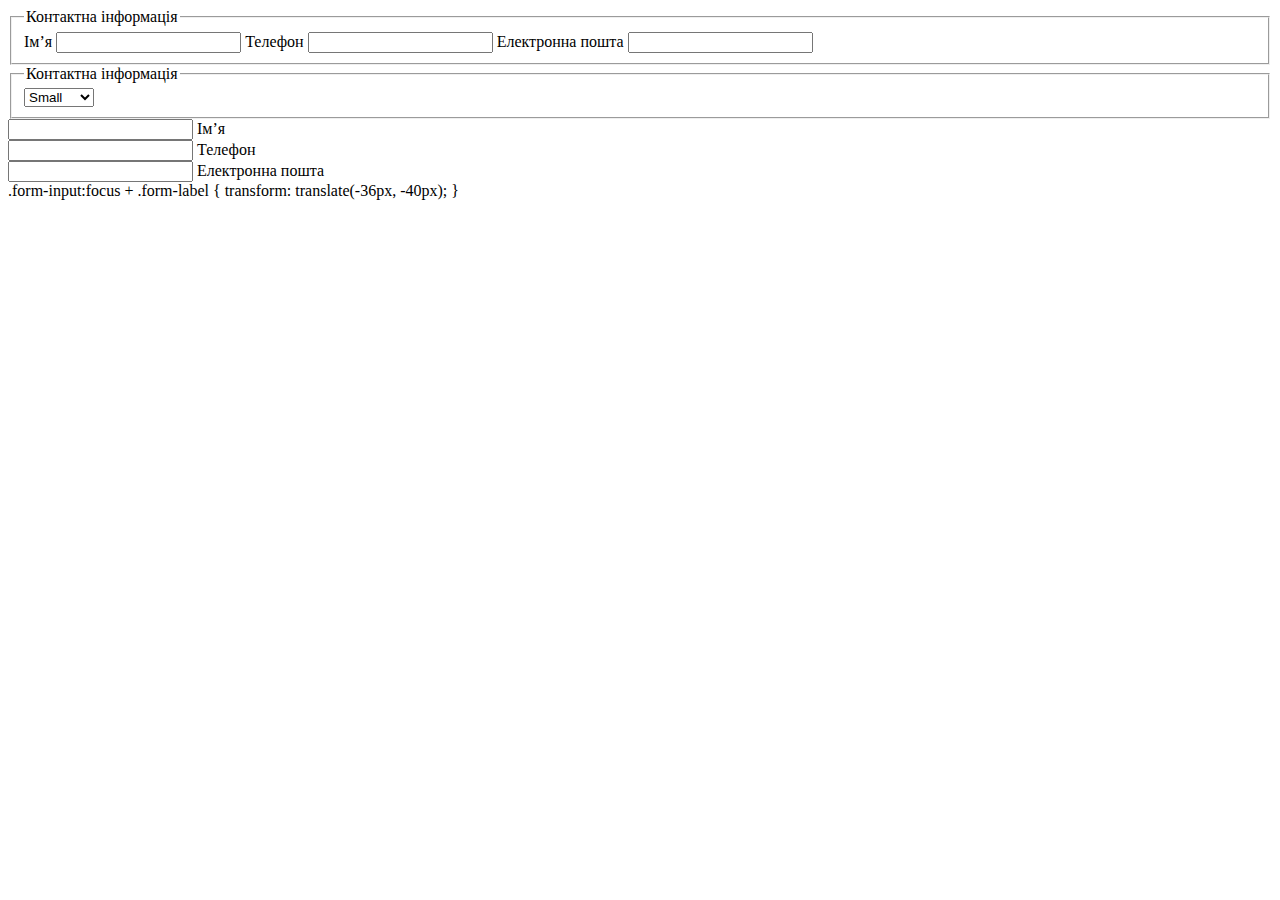
<file: form.html>
<!DOCTYPE html>
<html lang="en">

<head>
    <meta charset="UTF-8">
    <meta name="viewport" content="width=device-width, initial-scale=1.0">
    <title>Form</title>
</head>

<body>
    <!-- выпадающее окно и можно выбрать что то одно -->
    <!-- <select name="" id="">
                        <option value="small">Small</option>
                        <option value="medium">Medium</option>
                        <option value="large">Large</option>
                    </select> -->

    <!-- <label for="user-comment">Введіть ваш коментар</label>
                     // что бы сделать окно для ввода больших текстов 
                    <textarea name="user-comment" id="user-comment">
                    </textarea>  -->

    <!-- <input type="radio" id="small" name="size">  таким образом я могу сделать пункт для выбора одного елемента из группы 
                    <label for="small">Small</label>
    
                    <input type="radio" id="medium" name="size">
                    <label for="medium">Medium</label>
    
                    <input type="radio" id="large" name="size">
                    <label for="large">Large</label>
    
                    <input type="checkbox" id="small" name="size-s">  таким образом я могу сделать пункт для выбора нескольких елемента, но нужно делать разные атрибуты имени 
                    <label for="small">Small</label>
                    
                    <input type="checkbox" id="medium" name="size-m">
                    <label for="medium">Medium</label>
    
                    <input type="checkbox" id="large" name="size-l">
                    <label for="large">Large</label> -->
    <fieldset>
        <legend>Контактна інформація</legend>
        <label for="user-name">Ім’я</label>
        <input type="text" id="user-name" name="user-name">
        <label for="user-tel">Телефон</label>
        <input type="text" id="user-tel" name="user-tel">
        <label for="user-email">Електронна пошта</label>
        <input type="email" id="user-email" name="user-email">
    </fieldset>
    <fieldset>
        <legend>Контактна інформація</legend>
        <select name="" id="">
            <option value="small">Small</option>
            <option value="medium">Medium</option>
            <option value="large">Large</option>
        </select>
    </fieldset>
    <!-- можна стилями убрать все рамки и создать так как мы хотим -->

    <div class="form-field">
        <input class="form-input" type="text" id="user-name" name="user-name" />
        <label class="form-label" for="user-name">Ім’я</label>
    </div>

    <div class="form-field">
        <input class="form-input" type="tel" id="user-tel" name="user-tel" />
        <label class="form-label" for="user-tel">Телефон</label>
    </div>

    <div class="form-field">
        <input class="form-input" type="email" id="user-email" name="user-email" />
        <label class="form-label" for="user-email">Електронна пошта</label>
    </div>
    <!-- style -->
    .form-input:focus + .form-label {
    transform: translate(-36px, -40px);
    }
</body>

</html>
</file>
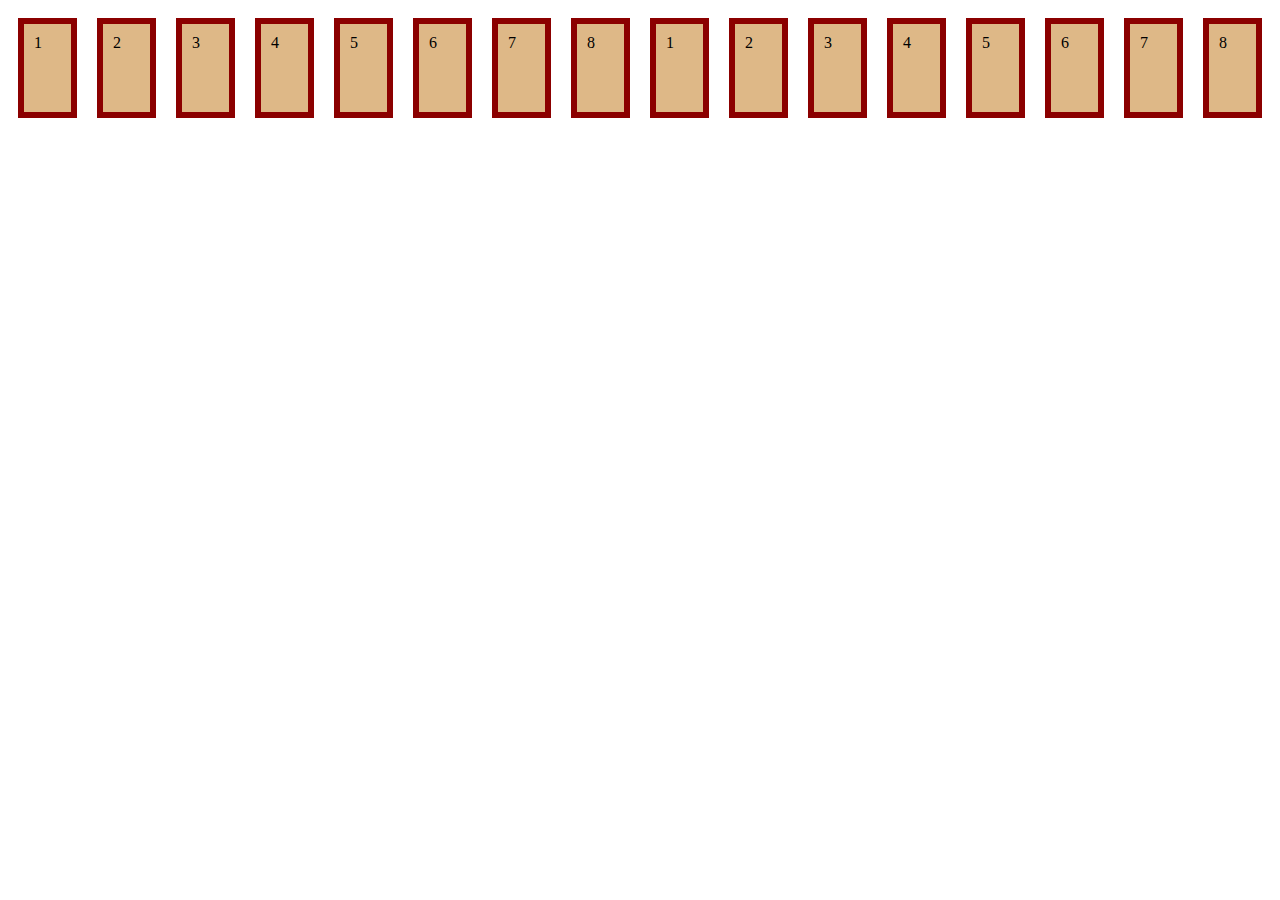
<file: test-box.html>
<!DOCTYPE html>
<html lang="en">

<head>
    <meta charset="UTF-8">
    <meta name="viewport" content="width=device-width, initial-scale=1.0">
    <title>Test</title>
    <link rel="stylesheet" href="./css/test.css">
</head>

<body>
    <div class="flex-container">
        <div class="item">1</div>
        <div class="item">2</div>
        <div class="item">3</div>
        <div class="item">4</div>
        <div class="item">5</div>
        <div class="item">6</div>
        <div class="item">7</div>
        <div class="item">8</div>
        <div class="item">1</div>
        <div class="item">2</div>
        <div class="item">3</div>
        <div class="item">4</div>
        <div class="item">5</div>
        <div class="item">6</div>
        <div class="item">7</div>
        <div class="item">8</div>
    </div>
</body>

</html>
</file>
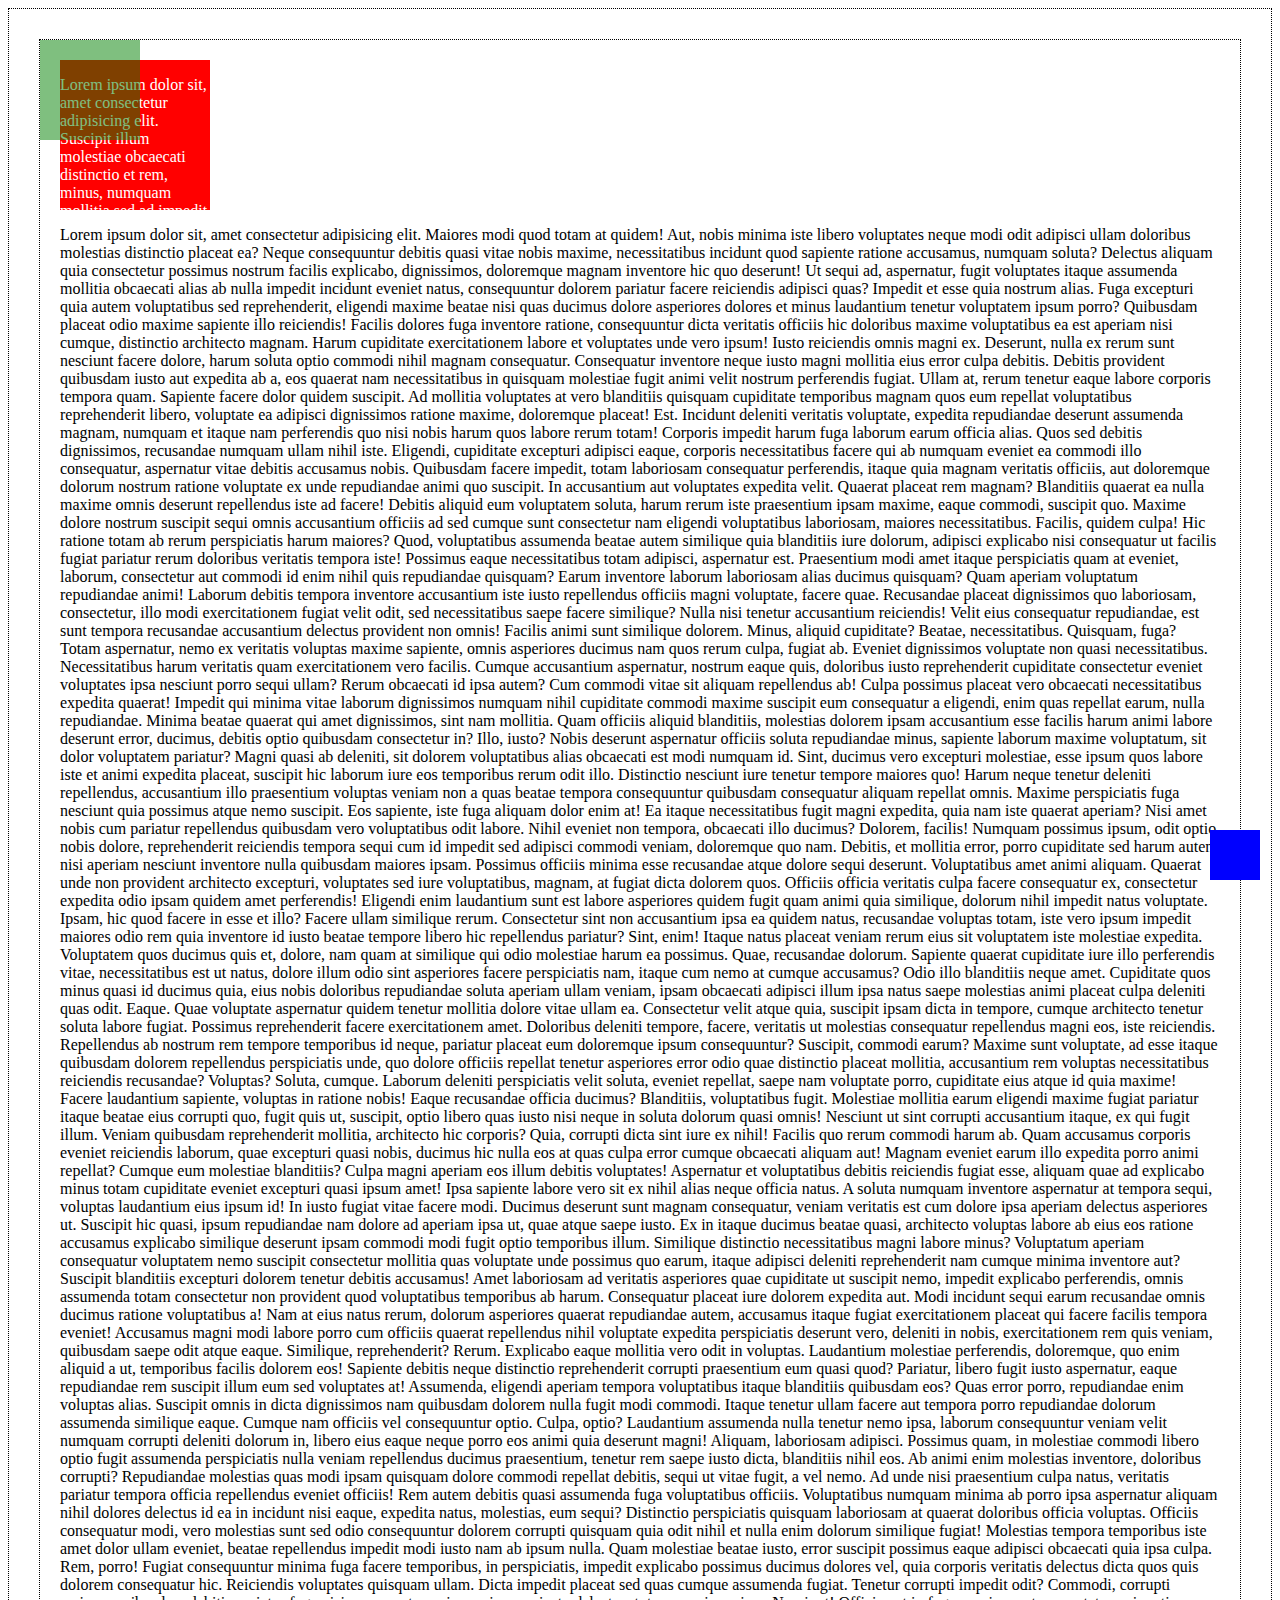
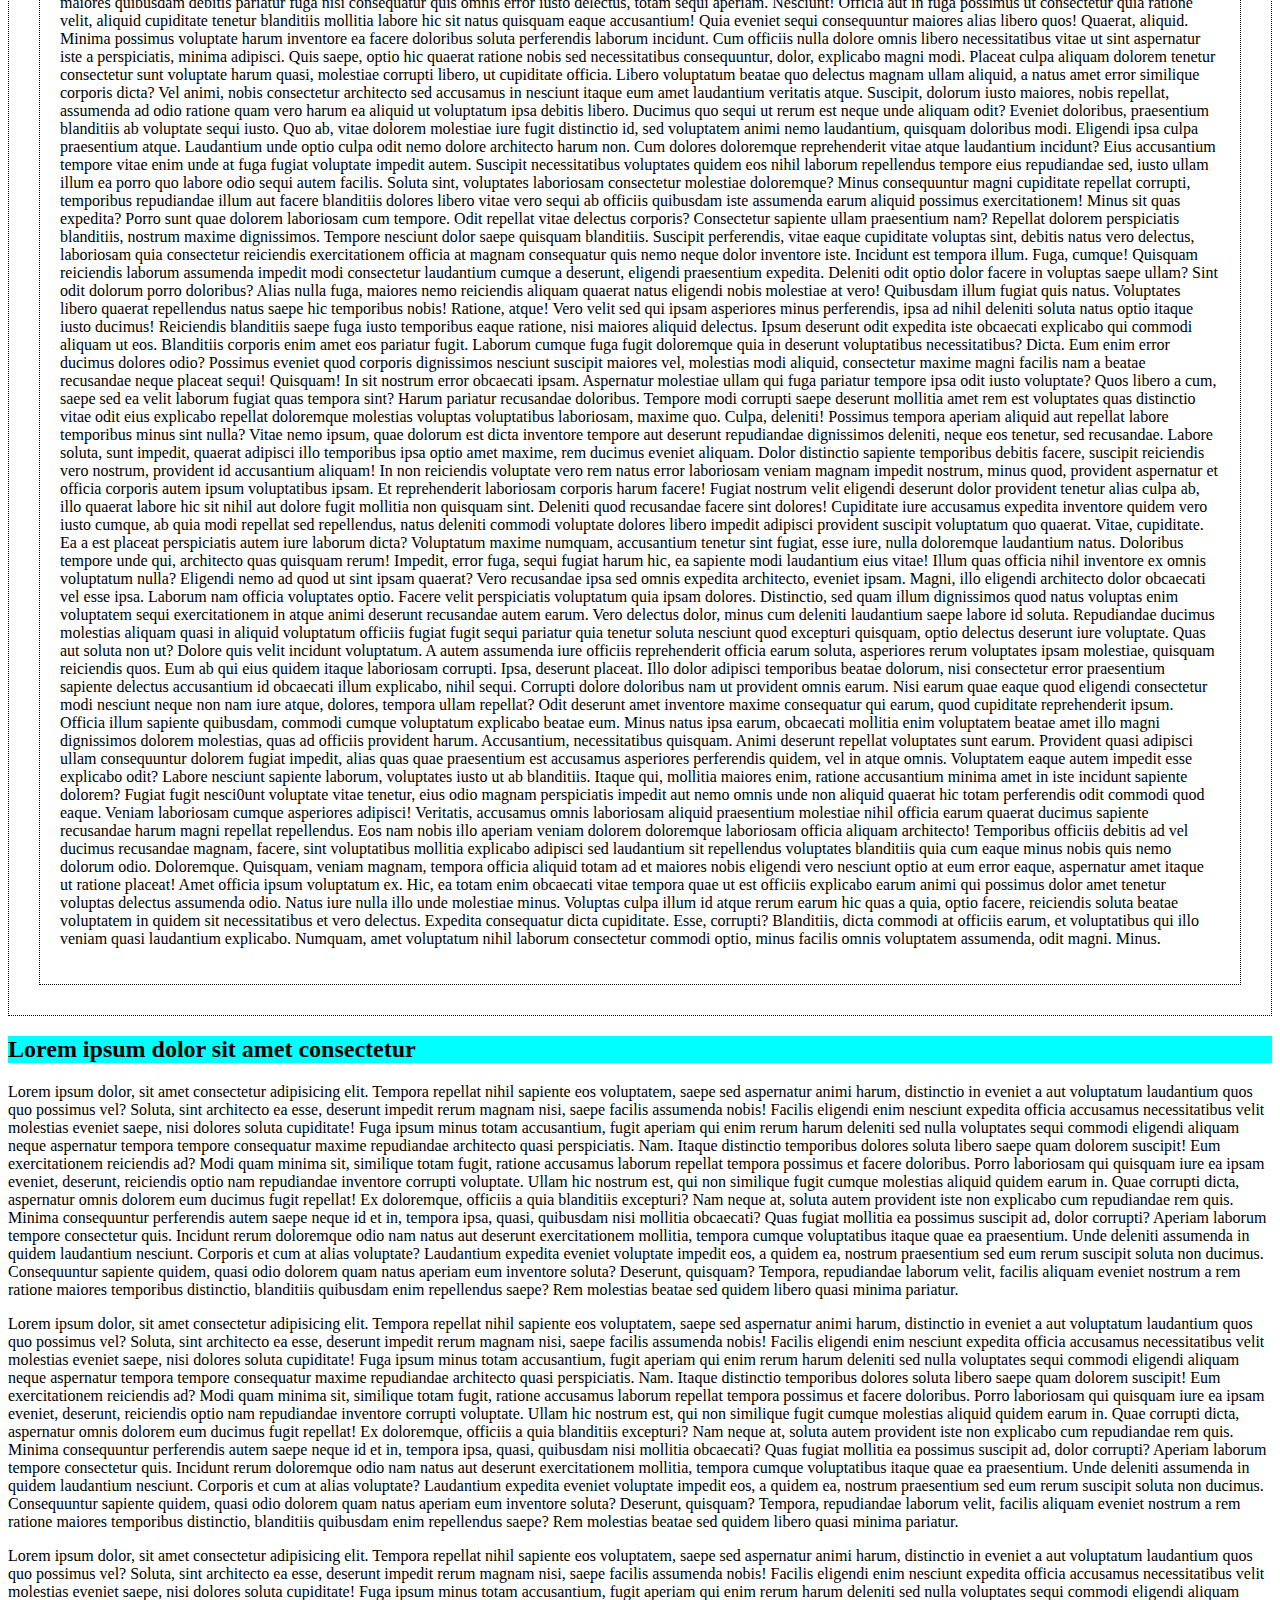
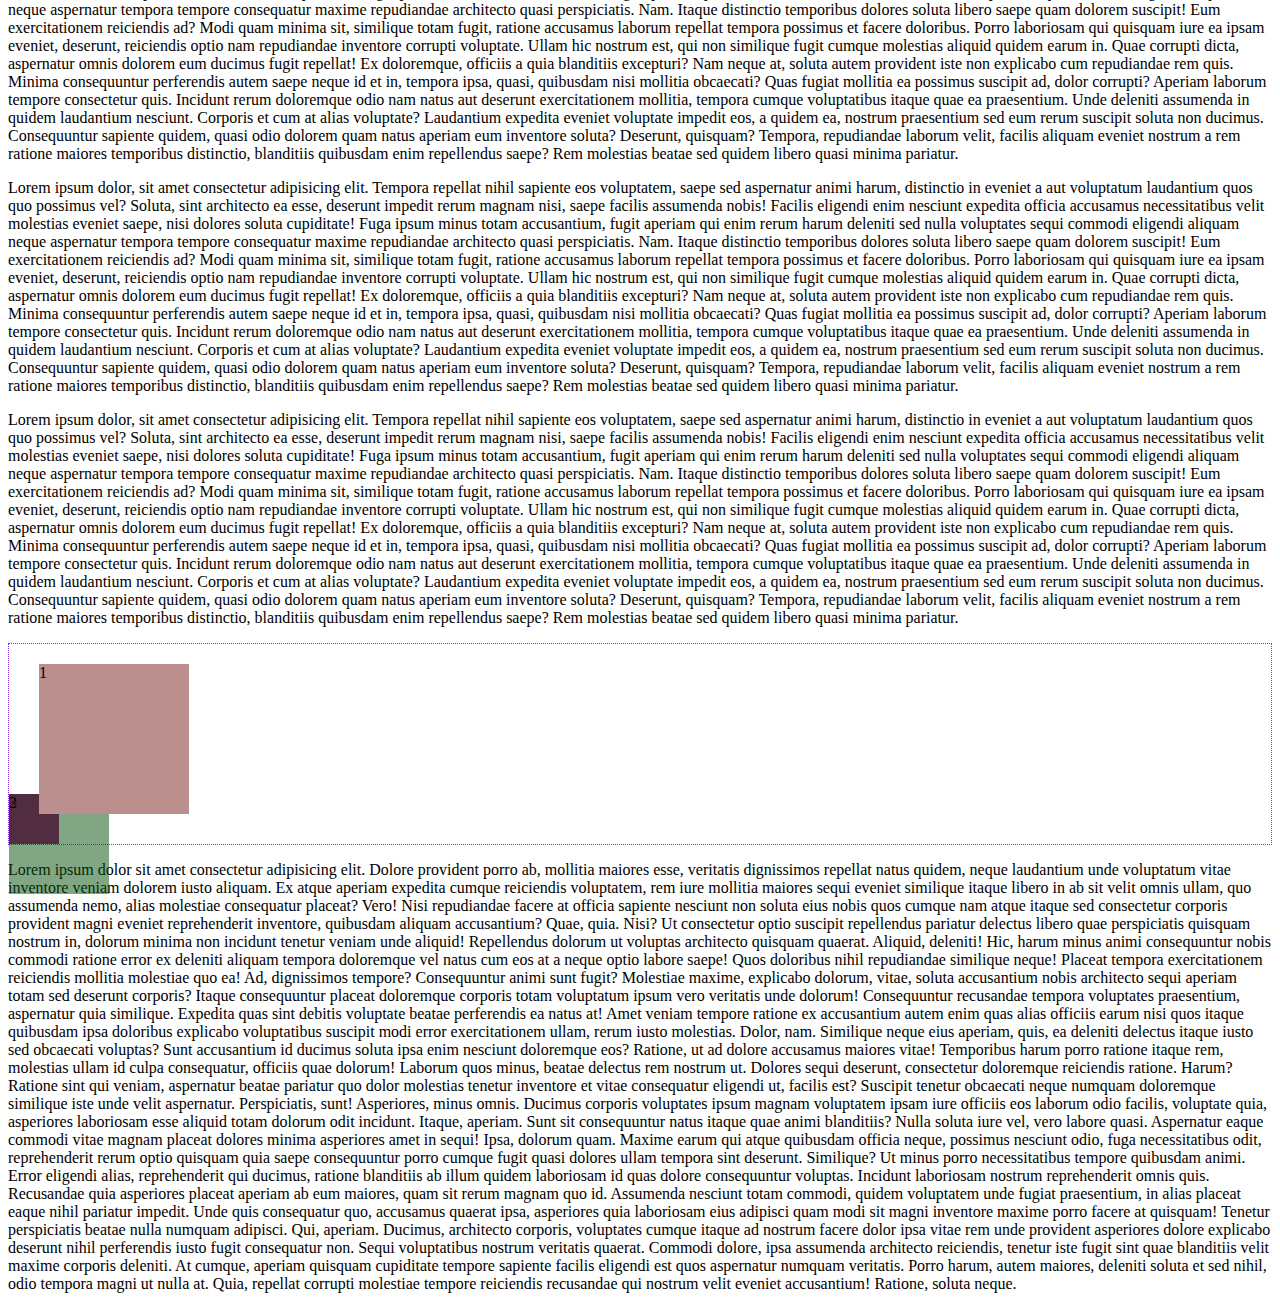
<file: test-position.html>
<!DOCTYPE html>
<html lang="en">

<head>
    <meta charset="UTF-8">
    <meta name="viewport" content="width=device-width, initial-scale=1.0">
    <title>Test-position</title>
    <link rel="stylesheet" href="./css/test-position.css">
</head>

<body>
    <div class="container">
        <div class="parent">
            <div class="item red">
                <p>Lorem ipsum dolor sit, amet consectetur adipisicing elit. Suscipit illum molestiae obcaecati
                    distinctio et rem, minus, numquam mollitia sed ad impedit odit, officiis non ut quibusdam tempore
                    saepe facilis exercitationem?
                    Eos tenetur quasi in reiciendis, itaque quas architecto pariatur iste? Libero sunt ipsum ipsa
                </p>
            </div>
            <div class="item green"></div>
            <div class="item blue"></div>
            <p>Lorem ipsum dolor sit, amet consectetur adipisicing elit. Maiores modi quod totam at quidem! Aut, nobis
                minima iste libero voluptates neque modi odit adipisci ullam doloribus molestias distinctio placeat ea?
                Neque consequuntur debitis quasi vitae nobis maxime, necessitatibus incidunt quod sapiente ratione
                accusamus, numquam soluta? Delectus aliquam quia consectetur possimus nostrum facilis explicabo,
                dignissimos, doloremque magnam inventore hic quo deserunt!
                Ut sequi ad, aspernatur, fugit voluptates itaque assumenda mollitia obcaecati alias ab nulla impedit
                incidunt eveniet natus, consequuntur dolorem pariatur facere reiciendis adipisci quas? Impedit et esse
                quia nostrum alias.
                Fuga excepturi quia autem voluptatibus sed reprehenderit, eligendi maxime beatae nisi quas ducimus
                dolore asperiores dolores et minus laudantium tenetur voluptatem ipsum porro? Quibusdam placeat odio
                maxime sapiente illo reiciendis!
                Facilis dolores fuga inventore ratione, consequuntur dicta veritatis officiis hic doloribus maxime
                voluptatibus ea est aperiam nisi cumque, distinctio architecto magnam. Harum cupiditate exercitationem
                labore et voluptates unde vero ipsum!
                Iusto reiciendis omnis magni ex. Deserunt, nulla ex rerum sunt nesciunt facere dolore, harum soluta
                optio commodi nihil magnam consequatur. Consequatur inventore neque iusto magni mollitia eius error
                culpa debitis.
                Debitis provident quibusdam iusto aut expedita ab a, eos quaerat nam necessitatibus in quisquam
                molestiae fugit animi velit nostrum perferendis fugiat. Ullam at, rerum tenetur eaque labore corporis
                tempora quam.
                Sapiente facere dolor quidem suscipit. Ad mollitia voluptates at vero blanditiis quisquam cupiditate
                temporibus magnam quos eum repellat voluptatibus reprehenderit libero, voluptate ea adipisci dignissimos
                ratione maxime, doloremque placeat! Est.
                Incidunt deleniti veritatis voluptate, expedita repudiandae deserunt assumenda magnam, numquam et itaque
                nam perferendis quo nisi nobis harum quos labore rerum totam! Corporis impedit harum fuga laborum earum
                officia alias.
                Quos sed debitis dignissimos, recusandae numquam ullam nihil iste. Eligendi, cupiditate excepturi
                adipisci eaque, corporis necessitatibus facere qui ab numquam eveniet ea commodi illo consequatur,
                aspernatur vitae debitis accusamus nobis.
                Quibusdam facere impedit, totam laboriosam consequatur perferendis, itaque quia magnam veritatis
                officiis, aut doloremque dolorum nostrum ratione voluptate ex unde repudiandae animi quo suscipit. In
                accusantium aut voluptates expedita velit.
                Quaerat placeat rem magnam? Blanditiis quaerat ea nulla maxime omnis deserunt repellendus iste ad
                facere! Debitis aliquid eum voluptatem soluta, harum rerum iste praesentium ipsam maxime, eaque commodi,
                suscipit quo.
                Maxime dolore nostrum suscipit sequi omnis accusantium officiis ad sed cumque sunt consectetur nam
                eligendi voluptatibus laboriosam, maiores necessitatibus. Facilis, quidem culpa! Hic ratione totam ab
                rerum perspiciatis harum maiores?
                Quod, voluptatibus assumenda beatae autem similique quia blanditiis iure dolorum, adipisci explicabo
                nisi consequatur ut facilis fugiat pariatur rerum doloribus veritatis tempora iste! Possimus eaque
                necessitatibus totam adipisci, aspernatur est.
                Praesentium modi amet itaque perspiciatis quam at eveniet, laborum, consectetur aut commodi id enim
                nihil quis repudiandae quisquam? Earum inventore laborum laboriosam alias ducimus quisquam? Quam aperiam
                voluptatum repudiandae animi!
                Laborum debitis tempora inventore accusantium iste iusto repellendus officiis magni voluptate, facere
                quae. Recusandae placeat dignissimos quo laboriosam, consectetur, illo modi exercitationem fugiat velit
                odit, sed necessitatibus saepe facere similique?
                Nulla nisi tenetur accusantium reiciendis! Velit eius consequatur repudiandae, est sunt tempora
                recusandae accusantium delectus provident non omnis! Facilis animi sunt similique dolorem. Minus,
                aliquid cupiditate? Beatae, necessitatibus. Quisquam, fuga?
                Totam aspernatur, nemo ex veritatis voluptas maxime sapiente, omnis asperiores ducimus nam quos rerum
                culpa, fugiat ab. Eveniet dignissimos voluptate non quasi necessitatibus. Necessitatibus harum veritatis
                quam exercitationem vero facilis.
                Cumque accusantium aspernatur, nostrum eaque quis, doloribus iusto reprehenderit cupiditate consectetur
                eveniet voluptates ipsa nesciunt porro sequi ullam? Rerum obcaecati id ipsa autem? Cum commodi vitae sit
                aliquam repellendus ab!
                Culpa possimus placeat vero obcaecati necessitatibus expedita quaerat! Impedit qui minima vitae laborum
                dignissimos numquam nihil cupiditate commodi maxime suscipit eum consequatur a eligendi, enim quas
                repellat earum, nulla repudiandae.
                Minima beatae quaerat qui amet dignissimos, sint nam mollitia. Quam officiis aliquid blanditiis,
                molestias dolorem ipsam accusantium esse facilis harum animi labore deserunt error, ducimus, debitis
                optio quibusdam consectetur in?
                Illo, iusto? Nobis deserunt aspernatur officiis soluta repudiandae minus, sapiente laborum maxime
                voluptatum, sit dolor voluptatem pariatur? Magni quasi ab deleniti, sit dolorem voluptatibus alias
                obcaecati est modi numquam id.
                Sint, ducimus vero excepturi molestiae, esse ipsum quos labore iste et animi expedita placeat, suscipit
                hic laborum iure eos temporibus rerum odit illo. Distinctio nesciunt iure tenetur tempore maiores quo!
                Harum neque tenetur deleniti repellendus, accusantium illo praesentium voluptas veniam non a quas beatae
                tempora consequuntur quibusdam consequatur aliquam repellat omnis. Maxime perspiciatis fuga nesciunt
                quia possimus atque nemo suscipit.
                Eos sapiente, iste fuga aliquam dolor enim at! Ea itaque necessitatibus fugit magni expedita, quia nam
                iste quaerat aperiam? Nisi amet nobis cum pariatur repellendus quibusdam vero voluptatibus odit labore.
                Nihil eveniet non tempora, obcaecati illo ducimus? Dolorem, facilis! Numquam possimus ipsum, odit optio
                nobis dolore, reprehenderit reiciendis tempora sequi cum id impedit sed adipisci commodi veniam,
                doloremque quo nam.
                Debitis, et mollitia error, porro cupiditate sed harum autem nisi aperiam nesciunt inventore nulla
                quibusdam maiores ipsam. Possimus officiis minima esse recusandae atque dolore sequi deserunt.
                Voluptatibus amet animi aliquam.
                Quaerat unde non provident architecto excepturi, voluptates sed iure voluptatibus, magnam, at fugiat
                dicta dolorem quos. Officiis officia veritatis culpa facere consequatur ex, consectetur expedita odio
                ipsam quidem amet perferendis!
                Eligendi enim laudantium sunt est labore asperiores quidem fugit quam animi quia similique, dolorum
                nihil impedit natus voluptate. Ipsam, hic quod facere in esse et illo? Facere ullam similique rerum.
                Consectetur sint non accusantium ipsa ea quidem natus, recusandae voluptas totam, iste vero ipsum
                impedit maiores odio rem quia inventore id iusto beatae tempore libero hic repellendus pariatur? Sint,
                enim!
                Itaque natus placeat veniam rerum eius sit voluptatem iste molestiae expedita. Voluptatem quos ducimus
                quis et, dolore, nam quam at similique qui odio molestiae harum ea possimus. Quae, recusandae dolorum.
                Sapiente quaerat cupiditate iure illo perferendis vitae, necessitatibus est ut natus, dolore illum odio
                sint asperiores facere perspiciatis nam, itaque cum nemo at cumque accusamus? Odio illo blanditiis neque
                amet.
                Cupiditate quos minus quasi id ducimus quia, eius nobis doloribus repudiandae soluta aperiam ullam
                veniam, ipsam obcaecati adipisci illum ipsa natus saepe molestias animi placeat culpa deleniti quas
                odit. Eaque.
                Quae voluptate aspernatur quidem tenetur mollitia dolore vitae ullam ea. Consectetur velit atque quia,
                suscipit ipsam dicta in tempore, cumque architecto tenetur soluta labore fugiat. Possimus reprehenderit
                facere exercitationem amet.
                Doloribus deleniti tempore, facere, veritatis ut molestias consequatur repellendus magni eos, iste
                reiciendis. Repellendus ab nostrum rem tempore temporibus id neque, pariatur placeat eum doloremque
                ipsum consequuntur? Suscipit, commodi earum?
                Maxime sunt voluptate, ad esse itaque quibusdam dolorem repellendus perspiciatis unde, quo dolore
                officiis repellat tenetur asperiores error odio quae distinctio placeat mollitia, accusantium rem
                voluptas necessitatibus reiciendis recusandae? Voluptas?
                Soluta, cumque. Laborum deleniti perspiciatis velit soluta, eveniet repellat, saepe nam voluptate porro,
                cupiditate eius atque id quia maxime! Facere laudantium sapiente, voluptas in ratione nobis! Eaque
                recusandae officia ducimus?
                Blanditiis, voluptatibus fugit. Molestiae mollitia earum eligendi maxime fugiat pariatur itaque beatae
                eius corrupti quo, fugit quis ut, suscipit, optio libero quas iusto nisi neque in soluta dolorum quasi
                omnis!
                Nesciunt ut sint corrupti accusantium itaque, ex qui fugit illum. Veniam quibusdam reprehenderit
                mollitia, architecto hic corporis? Quia, corrupti dicta sint iure ex nihil! Facilis quo rerum commodi
                harum ab.
                Quam accusamus corporis eveniet reiciendis laborum, quae excepturi quasi nobis, ducimus hic nulla eos at
                quas culpa error cumque obcaecati aliquam aut! Magnam eveniet earum illo expedita porro animi repellat?
                Cumque eum molestiae blanditiis? Culpa magni aperiam eos illum debitis voluptates! Aspernatur et
                voluptatibus debitis reiciendis fugiat esse, aliquam quae ad explicabo minus totam cupiditate eveniet
                excepturi quasi ipsum amet!
                Ipsa sapiente labore vero sit ex nihil alias neque officia natus. A soluta numquam inventore aspernatur
                at tempora sequi, voluptas laudantium eius ipsum id! In iusto fugiat vitae facere modi.
                Ducimus deserunt sunt magnam consequatur, veniam veritatis est cum dolore ipsa aperiam delectus
                asperiores ut. Suscipit hic quasi, ipsum repudiandae nam dolore ad aperiam ipsa ut, quae atque saepe
                iusto.
                Ex in itaque ducimus beatae quasi, architecto voluptas labore ab eius eos ratione accusamus explicabo
                similique deserunt ipsam commodi modi fugit optio temporibus illum. Similique distinctio necessitatibus
                magni labore minus?
                Voluptatum aperiam consequatur voluptatem nemo suscipit consectetur mollitia quas voluptate unde
                possimus quo earum, itaque adipisci deleniti reprehenderit nam cumque minima inventore aut? Suscipit
                blanditiis excepturi dolorem tenetur debitis accusamus!
                Amet laboriosam ad veritatis asperiores quae cupiditate ut suscipit nemo, impedit explicabo perferendis,
                omnis assumenda totam consectetur non provident quod voluptatibus temporibus ab harum. Consequatur
                placeat iure dolorem expedita aut.
                Modi incidunt sequi earum recusandae omnis ducimus ratione voluptatibus a! Nam at eius natus rerum,
                dolorum asperiores quaerat repudiandae autem, accusamus itaque fugiat exercitationem placeat qui facere
                facilis tempora eveniet!
                Accusamus magni modi labore porro cum officiis quaerat repellendus nihil voluptate expedita perspiciatis
                deserunt vero, deleniti in nobis, exercitationem rem quis veniam, quibusdam saepe odit atque eaque.
                Similique, reprehenderit? Rerum.
                Explicabo eaque mollitia vero odit in voluptas. Laudantium molestiae perferendis, doloremque, quo enim
                aliquid a ut, temporibus facilis dolorem eos! Sapiente debitis neque distinctio reprehenderit corrupti
                praesentium eum quasi quod?
                Pariatur, libero fugit iusto aspernatur, eaque repudiandae rem suscipit illum eum sed voluptates at!
                Assumenda, eligendi aperiam tempora voluptatibus itaque blanditiis quibusdam eos? Quas error porro,
                repudiandae enim voluptas alias.
                Suscipit omnis in dicta dignissimos nam quibusdam dolorem nulla fugit modi commodi. Itaque tenetur ullam
                facere aut tempora porro repudiandae dolorum assumenda similique eaque. Cumque nam officiis vel
                consequuntur optio.
                Culpa, optio? Laudantium assumenda nulla tenetur nemo ipsa, laborum consequuntur veniam velit numquam
                corrupti deleniti dolorum in, libero eius eaque neque porro eos animi quia deserunt magni! Aliquam,
                laboriosam adipisci.
                Possimus quam, in molestiae commodi libero optio fugit assumenda perspiciatis nulla veniam repellendus
                ducimus praesentium, tenetur rem saepe iusto dicta, blanditiis nihil eos. Ab animi enim molestias
                inventore, doloribus corrupti?
                Repudiandae molestias quas modi ipsam quisquam dolore commodi repellat debitis, sequi ut vitae fugit, a
                vel nemo. Ad unde nisi praesentium culpa natus, veritatis pariatur tempora officia repellendus eveniet
                officiis!
                Rem autem debitis quasi assumenda fuga voluptatibus officiis. Voluptatibus numquam minima ab porro ipsa
                aspernatur aliquam nihil dolores delectus id ea in incidunt nisi eaque, expedita natus, molestias, eum
                sequi?
                Distinctio perspiciatis quisquam laboriosam at quaerat doloribus officia voluptas. Officiis consequatur
                modi, vero molestias sunt sed odio consequuntur dolorem corrupti quisquam quia odit nihil et nulla enim
                dolorum similique fugiat!
                Molestias tempora temporibus iste amet dolor ullam eveniet, beatae repellendus impedit modi iusto nam ab
                ipsum nulla. Quam molestiae beatae iusto, error suscipit possimus eaque adipisci obcaecati quia ipsa
                culpa.
                Rem, porro! Fugiat consequuntur minima fuga facere temporibus, in perspiciatis, impedit explicabo
                possimus ducimus dolores vel, quia corporis veritatis delectus dicta quos quis dolorem consequatur hic.
                Reiciendis voluptates quisquam ullam.
                Dicta impedit placeat sed quas cumque assumenda fugiat. Tenetur corrupti impedit odit? Commodi, corrupti
                maiores quibusdam debitis pariatur fuga nisi consequatur quis omnis error iusto delectus, totam sequi
                aperiam. Nesciunt!
                Officia aut in fuga possimus ut consectetur quia ratione velit, aliquid cupiditate tenetur blanditiis
                mollitia labore hic sit natus quisquam eaque accusantium! Quia eveniet sequi consequuntur maiores alias
                libero quos!
                Quaerat, aliquid. Minima possimus voluptate harum inventore ea facere doloribus soluta perferendis
                laborum incidunt. Cum officiis nulla dolore omnis libero necessitatibus vitae ut sint aspernatur iste a
                perspiciatis, minima adipisci.
                Quis saepe, optio hic quaerat ratione nobis sed necessitatibus consequuntur, dolor, explicabo magni
                modi. Placeat culpa aliquam dolorem tenetur consectetur sunt voluptate harum quasi, molestiae corrupti
                libero, ut cupiditate officia.
                Libero voluptatum beatae quo delectus magnam ullam aliquid, a natus amet error similique corporis dicta?
                Vel animi, nobis consectetur architecto sed accusamus in nesciunt itaque eum amet laudantium veritatis
                atque.
                Suscipit, dolorum iusto maiores, nobis repellat, assumenda ad odio ratione quam vero harum ea aliquid ut
                voluptatum ipsa debitis libero. Ducimus quo sequi ut rerum est neque unde aliquam odit?
                Eveniet doloribus, praesentium blanditiis ab voluptate sequi iusto. Quo ab, vitae dolorem molestiae iure
                fugit distinctio id, sed voluptatem animi nemo laudantium, quisquam doloribus modi. Eligendi ipsa culpa
                praesentium atque.
                Laudantium unde optio culpa odit nemo dolore architecto harum non. Cum dolores doloremque reprehenderit
                vitae atque laudantium incidunt? Eius accusantium tempore vitae enim unde at fuga fugiat voluptate
                impedit autem.
                Suscipit necessitatibus voluptates quidem eos nihil laborum repellendus tempore eius repudiandae sed,
                iusto ullam illum ea porro quo labore odio sequi autem facilis. Soluta sint, voluptates laboriosam
                consectetur molestiae doloremque?
                Minus consequuntur magni cupiditate repellat corrupti, temporibus repudiandae illum aut facere
                blanditiis dolores libero vitae vero sequi ab officiis quibusdam iste assumenda earum aliquid possimus
                exercitationem! Minus sit quas expedita?
                Porro sunt quae dolorem laboriosam cum tempore. Odit repellat vitae delectus corporis? Consectetur
                sapiente ullam praesentium nam? Repellat dolorem perspiciatis blanditiis, nostrum maxime dignissimos.
                Tempore nesciunt dolor saepe quisquam blanditiis.
                Suscipit perferendis, vitae eaque cupiditate voluptas sint, debitis natus vero delectus, laboriosam quia
                consectetur reiciendis exercitationem officia at magnam consequatur quis nemo neque dolor inventore
                iste. Incidunt est tempora illum.
                Fuga, cumque! Quisquam reiciendis laborum assumenda impedit modi consectetur laudantium cumque a
                deserunt, eligendi praesentium expedita. Deleniti odit optio dolor facere in voluptas saepe ullam? Sint
                odit dolorum porro doloribus?
                Alias nulla fuga, maiores nemo reiciendis aliquam quaerat natus eligendi nobis molestiae at vero!
                Quibusdam illum fugiat quis natus. Voluptates libero quaerat repellendus natus saepe hic temporibus
                nobis! Ratione, atque!
                Vero velit sed qui ipsam asperiores minus perferendis, ipsa ad nihil deleniti soluta natus optio itaque
                iusto ducimus! Reiciendis blanditiis saepe fuga iusto temporibus eaque ratione, nisi maiores aliquid
                delectus.
                Ipsum deserunt odit expedita iste obcaecati explicabo qui commodi aliquam ut eos. Blanditiis corporis
                enim amet eos pariatur fugit. Laborum cumque fuga fugit doloremque quia in deserunt voluptatibus
                necessitatibus? Dicta.
                Eum enim error ducimus dolores odio? Possimus eveniet quod corporis dignissimos nesciunt suscipit
                maiores vel, molestias modi aliquid, consectetur maxime magni facilis nam a beatae recusandae neque
                placeat sequi! Quisquam!
                In sit nostrum error obcaecati ipsam. Aspernatur molestiae ullam qui fuga pariatur tempore ipsa odit
                iusto voluptate? Quos libero a cum, saepe sed ea velit laborum fugiat quas tempora sint?
                Harum pariatur recusandae doloribus. Tempore modi corrupti saepe deserunt mollitia amet rem est
                voluptates quas distinctio vitae odit eius explicabo repellat doloremque molestias voluptas voluptatibus
                laboriosam, maxime quo. Culpa, deleniti!
                Possimus tempora aperiam aliquid aut repellat labore temporibus minus sint nulla? Vitae nemo ipsum, quae
                dolorum est dicta inventore tempore aut deserunt repudiandae dignissimos deleniti, neque eos tenetur,
                sed recusandae.
                Labore soluta, sunt impedit, quaerat adipisci illo temporibus ipsa optio amet maxime, rem ducimus
                eveniet aliquam. Dolor distinctio sapiente temporibus debitis facere, suscipit reiciendis vero nostrum,
                provident id accusantium aliquam!
                In non reiciendis voluptate vero rem natus error laboriosam veniam magnam impedit nostrum, minus quod,
                provident aspernatur et officia corporis autem ipsum voluptatibus ipsam. Et reprehenderit laboriosam
                corporis harum facere!
                Fugiat nostrum velit eligendi deserunt dolor provident tenetur alias culpa ab, illo quaerat labore hic
                sit nihil aut dolore fugit mollitia non quisquam sint. Deleniti quod recusandae facere sint dolores!
                Cupiditate iure accusamus expedita inventore quidem vero iusto cumque, ab quia modi repellat sed
                repellendus, natus deleniti commodi voluptate dolores libero impedit adipisci provident suscipit
                voluptatum quo quaerat. Vitae, cupiditate.
                Ea a est placeat perspiciatis autem iure laborum dicta? Voluptatum maxime numquam, accusantium tenetur
                sint fugiat, esse iure, nulla doloremque laudantium natus. Doloribus tempore unde qui, architecto quas
                quisquam rerum!
                Impedit, error fuga, sequi fugiat harum hic, ea sapiente modi laudantium eius vitae! Illum quas officia
                nihil inventore ex omnis voluptatum nulla? Eligendi nemo ad quod ut sint ipsam quaerat?
                Vero recusandae ipsa sed omnis expedita architecto, eveniet ipsam. Magni, illo eligendi architecto dolor
                obcaecati vel esse ipsa. Laborum nam officia voluptates optio. Facere velit perspiciatis voluptatum quia
                ipsam dolores.
                Distinctio, sed quam illum dignissimos quod natus voluptas enim voluptatem sequi exercitationem in atque
                animi deserunt recusandae autem earum. Vero delectus dolor, minus cum deleniti laudantium saepe labore
                id soluta.
                Repudiandae ducimus molestias aliquam quasi in aliquid voluptatum officiis fugiat fugit sequi pariatur
                quia tenetur soluta nesciunt quod excepturi quisquam, optio delectus deserunt iure voluptate. Quas aut
                soluta non ut?
                Dolore quis velit incidunt voluptatum. A autem assumenda iure officiis reprehenderit officia earum
                soluta, asperiores rerum voluptates ipsam molestiae, quisquam reiciendis quos. Eum ab qui eius quidem
                itaque laboriosam corrupti.
                Ipsa, deserunt placeat. Illo dolor adipisci temporibus beatae dolorum, nisi consectetur error
                praesentium sapiente delectus accusantium id obcaecati illum explicabo, nihil sequi. Corrupti dolore
                doloribus nam ut provident omnis earum.
                Nisi earum quae eaque quod eligendi consectetur modi nesciunt neque non nam iure atque, dolores, tempora
                ullam repellat? Odit deserunt amet inventore maxime consequatur qui earum, quod cupiditate reprehenderit
                ipsum.
                Officia illum sapiente quibusdam, commodi cumque voluptatum explicabo beatae eum. Minus natus ipsa
                earum, obcaecati mollitia enim voluptatem beatae amet illo magni dignissimos dolorem molestias, quas ad
                officiis provident harum.
                Accusantium, necessitatibus quisquam. Animi deserunt repellat voluptates sunt earum. Provident quasi
                adipisci ullam consequuntur dolorem fugiat impedit, alias quas quae praesentium est accusamus asperiores
                perferendis quidem, vel in atque omnis.
                Voluptatem eaque autem impedit esse explicabo odit? Labore nesciunt sapiente laborum, voluptates iusto
                ut ab blanditiis. Itaque qui, mollitia maiores enim, ratione accusantium minima amet in iste incidunt
                sapiente dolorem?
                Fugiat fugit nesci0unt voluptate vitae tenetur, eius odio magnam perspiciatis impedit aut nemo omnis
                unde non aliquid quaerat hic totam perferendis odit commodi quod eaque. Veniam laboriosam cumque
                asperiores adipisci!
                Veritatis, accusamus omnis laboriosam aliquid praesentium molestiae nihil officia earum quaerat ducimus
                sapiente recusandae harum magni repellat repellendus. Eos nam nobis illo aperiam veniam dolorem
                doloremque laboriosam officia aliquam architecto!
                Temporibus officiis debitis ad vel ducimus recusandae magnam, facere, sint voluptatibus mollitia
                explicabo adipisci sed laudantium sit repellendus voluptates blanditiis quia cum eaque minus nobis quis
                nemo dolorum odio. Doloremque.
                Quisquam, veniam magnam, tempora officia aliquid totam ad et maiores nobis eligendi vero nesciunt optio
                at eum error eaque, aspernatur amet itaque ut ratione placeat! Amet officia ipsum voluptatum ex.
                Hic, ea totam enim obcaecati vitae tempora quae ut est officiis explicabo earum animi qui possimus dolor
                amet tenetur voluptas delectus assumenda odio. Natus iure nulla illo unde molestiae minus.
                Voluptas culpa illum id atque rerum earum hic quas a quia, optio facere, reiciendis soluta beatae
                voluptatem in quidem sit necessitatibus et vero delectus. Expedita consequatur dicta cupiditate. Esse,
                corrupti?
                Blanditiis, dicta commodi at officiis earum, et voluptatibus qui illo veniam quasi laudantium explicabo.
                Numquam, amet voluptatum nihil laborum consectetur commodi optio, minus facilis omnis voluptatem
                assumenda, odit magni. Minus.</p>
        </div>
    </div>
    <section class="section">
        <h2 class="section-title">Lorem ipsum dolor sit amet consectetur</h2>
        <p>Lorem ipsum dolor, sit amet consectetur adipisicing elit. Tempora repellat nihil sapiente eos voluptatem,
            saepe sed aspernatur animi harum, distinctio in eveniet a aut voluptatum laudantium quos quo possimus vel?
            Soluta, sint architecto ea esse, deserunt impedit rerum magnam nisi, saepe facilis assumenda nobis! Facilis
            eligendi enim nesciunt expedita officia accusamus necessitatibus velit molestias eveniet saepe, nisi dolores
            soluta cupiditate!
            Fuga ipsum minus totam accusantium, fugit aperiam qui enim rerum harum deleniti sed nulla voluptates sequi
            commodi eligendi aliquam neque aspernatur tempora tempore consequatur maxime repudiandae architecto quasi
            perspiciatis. Nam.
            Itaque distinctio temporibus dolores soluta libero saepe quam dolorem suscipit! Eum exercitationem
            reiciendis ad? Modi quam minima sit, similique totam fugit, ratione accusamus laborum repellat tempora
            possimus et facere doloribus.
            Porro laboriosam qui quisquam iure ea ipsam eveniet, deserunt, reiciendis optio nam repudiandae inventore
            corrupti voluptate. Ullam hic nostrum est, qui non similique fugit cumque molestias aliquid quidem earum in.
            Quae corrupti dicta, aspernatur omnis dolorem eum ducimus fugit repellat! Ex doloremque, officiis a quia
            blanditiis excepturi? Nam neque at, soluta autem provident iste non explicabo cum repudiandae rem quis.
            Minima consequuntur perferendis autem saepe neque id et in, tempora ipsa, quasi, quibusdam nisi mollitia
            obcaecati? Quas fugiat mollitia ea possimus suscipit ad, dolor corrupti? Aperiam laborum tempore consectetur
            quis.
            Incidunt rerum doloremque odio nam natus aut deserunt exercitationem mollitia, tempora cumque voluptatibus
            itaque quae ea praesentium. Unde deleniti assumenda in quidem laudantium nesciunt. Corporis et cum at alias
            voluptate?
            Laudantium expedita eveniet voluptate impedit eos, a quidem ea, nostrum praesentium sed eum rerum suscipit
            soluta non ducimus. Consequuntur sapiente quidem, quasi odio dolorem quam natus aperiam eum inventore
            soluta?
            Deserunt, quisquam? Tempora, repudiandae laborum velit, facilis aliquam eveniet nostrum a rem ratione
            maiores temporibus distinctio, blanditiis quibusdam enim repellendus saepe? Rem molestias beatae sed quidem
            libero quasi minima pariatur.</p>
        <p>Lorem ipsum dolor, sit amet consectetur adipisicing elit. Tempora repellat nihil sapiente eos voluptatem,
            saepe sed
            aspernatur animi harum, distinctio in eveniet a aut voluptatum laudantium quos quo possimus vel?
            Soluta, sint architecto ea esse, deserunt impedit rerum magnam nisi, saepe facilis assumenda nobis! Facilis
            eligendi
            enim nesciunt expedita officia accusamus necessitatibus velit molestias eveniet saepe, nisi dolores soluta
            cupiditate!
            Fuga ipsum minus totam accusantium, fugit aperiam qui enim rerum harum deleniti sed nulla voluptates sequi
            commodi
            eligendi aliquam neque aspernatur tempora tempore consequatur maxime repudiandae architecto quasi
            perspiciatis. Nam.
            Itaque distinctio temporibus dolores soluta libero saepe quam dolorem suscipit! Eum exercitationem
            reiciendis ad?
            Modi quam minima sit, similique totam fugit, ratione accusamus laborum repellat tempora possimus et facere
            doloribus.
            Porro laboriosam qui quisquam iure ea ipsam eveniet, deserunt, reiciendis optio nam repudiandae inventore
            corrupti
            voluptate. Ullam hic nostrum est, qui non similique fugit cumque molestias aliquid quidem earum in.
            Quae corrupti dicta, aspernatur omnis dolorem eum ducimus fugit repellat! Ex doloremque, officiis a quia
            blanditiis
            excepturi? Nam neque at, soluta autem provident iste non explicabo cum repudiandae rem quis.
            Minima consequuntur perferendis autem saepe neque id et in, tempora ipsa, quasi, quibusdam nisi mollitia
            obcaecati?
            Quas fugiat mollitia ea possimus suscipit ad, dolor corrupti? Aperiam laborum tempore consectetur quis.
            Incidunt rerum doloremque odio nam natus aut deserunt exercitationem mollitia, tempora cumque voluptatibus
            itaque
            quae ea praesentium. Unde deleniti assumenda in quidem laudantium nesciunt. Corporis et cum at alias
            voluptate?
            Laudantium expedita eveniet voluptate impedit eos, a quidem ea, nostrum praesentium sed eum rerum suscipit
            soluta
            non ducimus. Consequuntur sapiente quidem, quasi odio dolorem quam natus aperiam eum inventore soluta?
            Deserunt, quisquam? Tempora, repudiandae laborum velit, facilis aliquam eveniet nostrum a rem ratione
            maiores
            temporibus distinctio, blanditiis quibusdam enim repellendus saepe? Rem molestias beatae sed quidem libero
            quasi
            minima pariatur.</p>
        <p>Lorem ipsum dolor, sit amet consectetur adipisicing elit. Tempora repellat nihil sapiente eos voluptatem,
            saepe sed
            aspernatur animi harum, distinctio in eveniet a aut voluptatum laudantium quos quo possimus vel?
            Soluta, sint architecto ea esse, deserunt impedit rerum magnam nisi, saepe facilis assumenda nobis! Facilis
            eligendi
            enim nesciunt expedita officia accusamus necessitatibus velit molestias eveniet saepe, nisi dolores soluta
            cupiditate!
            Fuga ipsum minus totam accusantium, fugit aperiam qui enim rerum harum deleniti sed nulla voluptates sequi
            commodi
            eligendi aliquam neque aspernatur tempora tempore consequatur maxime repudiandae architecto quasi
            perspiciatis. Nam.
            Itaque distinctio temporibus dolores soluta libero saepe quam dolorem suscipit! Eum exercitationem
            reiciendis ad?
            Modi quam minima sit, similique totam fugit, ratione accusamus laborum repellat tempora possimus et facere
            doloribus.
            Porro laboriosam qui quisquam iure ea ipsam eveniet, deserunt, reiciendis optio nam repudiandae inventore
            corrupti
            voluptate. Ullam hic nostrum est, qui non similique fugit cumque molestias aliquid quidem earum in.
            Quae corrupti dicta, aspernatur omnis dolorem eum ducimus fugit repellat! Ex doloremque, officiis a quia
            blanditiis
            excepturi? Nam neque at, soluta autem provident iste non explicabo cum repudiandae rem quis.
            Minima consequuntur perferendis autem saepe neque id et in, tempora ipsa, quasi, quibusdam nisi mollitia
            obcaecati?
            Quas fugiat mollitia ea possimus suscipit ad, dolor corrupti? Aperiam laborum tempore consectetur quis.
            Incidunt rerum doloremque odio nam natus aut deserunt exercitationem mollitia, tempora cumque voluptatibus
            itaque
            quae ea praesentium. Unde deleniti assumenda in quidem laudantium nesciunt. Corporis et cum at alias
            voluptate?
            Laudantium expedita eveniet voluptate impedit eos, a quidem ea, nostrum praesentium sed eum rerum suscipit
            soluta
            non ducimus. Consequuntur sapiente quidem, quasi odio dolorem quam natus aperiam eum inventore soluta?
            Deserunt, quisquam? Tempora, repudiandae laborum velit, facilis aliquam eveniet nostrum a rem ratione
            maiores
            temporibus distinctio, blanditiis quibusdam enim repellendus saepe? Rem molestias beatae sed quidem libero
            quasi
            minima pariatur.</p>
        <p>Lorem ipsum dolor, sit amet consectetur adipisicing elit. Tempora repellat nihil sapiente eos voluptatem,
            saepe sed
            aspernatur animi harum, distinctio in eveniet a aut voluptatum laudantium quos quo possimus vel?
            Soluta, sint architecto ea esse, deserunt impedit rerum magnam nisi, saepe facilis assumenda nobis! Facilis
            eligendi
            enim nesciunt expedita officia accusamus necessitatibus velit molestias eveniet saepe, nisi dolores soluta
            cupiditate!
            Fuga ipsum minus totam accusantium, fugit aperiam qui enim rerum harum deleniti sed nulla voluptates sequi
            commodi
            eligendi aliquam neque aspernatur tempora tempore consequatur maxime repudiandae architecto quasi
            perspiciatis. Nam.
            Itaque distinctio temporibus dolores soluta libero saepe quam dolorem suscipit! Eum exercitationem
            reiciendis ad?
            Modi quam minima sit, similique totam fugit, ratione accusamus laborum repellat tempora possimus et facere
            doloribus.
            Porro laboriosam qui quisquam iure ea ipsam eveniet, deserunt, reiciendis optio nam repudiandae inventore
            corrupti
            voluptate. Ullam hic nostrum est, qui non similique fugit cumque molestias aliquid quidem earum in.
            Quae corrupti dicta, aspernatur omnis dolorem eum ducimus fugit repellat! Ex doloremque, officiis a quia
            blanditiis
            excepturi? Nam neque at, soluta autem provident iste non explicabo cum repudiandae rem quis.
            Minima consequuntur perferendis autem saepe neque id et in, tempora ipsa, quasi, quibusdam nisi mollitia
            obcaecati?
            Quas fugiat mollitia ea possimus suscipit ad, dolor corrupti? Aperiam laborum tempore consectetur quis.
            Incidunt rerum doloremque odio nam natus aut deserunt exercitationem mollitia, tempora cumque voluptatibus
            itaque
            quae ea praesentium. Unde deleniti assumenda in quidem laudantium nesciunt. Corporis et cum at alias
            voluptate?
            Laudantium expedita eveniet voluptate impedit eos, a quidem ea, nostrum praesentium sed eum rerum suscipit
            soluta
            non ducimus. Consequuntur sapiente quidem, quasi odio dolorem quam natus aperiam eum inventore soluta?
            Deserunt, quisquam? Tempora, repudiandae laborum velit, facilis aliquam eveniet nostrum a rem ratione
            maiores
            temporibus distinctio, blanditiis quibusdam enim repellendus saepe? Rem molestias beatae sed quidem libero
            quasi
            minima pariatur.</p>
        <p>Lorem ipsum dolor, sit amet consectetur adipisicing elit. Tempora repellat nihil sapiente eos voluptatem,
            saepe sed
            aspernatur animi harum, distinctio in eveniet a aut voluptatum laudantium quos quo possimus vel?
            Soluta, sint architecto ea esse, deserunt impedit rerum magnam nisi, saepe facilis assumenda nobis! Facilis
            eligendi
            enim nesciunt expedita officia accusamus necessitatibus velit molestias eveniet saepe, nisi dolores soluta
            cupiditate!
            Fuga ipsum minus totam accusantium, fugit aperiam qui enim rerum harum deleniti sed nulla voluptates sequi
            commodi
            eligendi aliquam neque aspernatur tempora tempore consequatur maxime repudiandae architecto quasi
            perspiciatis. Nam.
            Itaque distinctio temporibus dolores soluta libero saepe quam dolorem suscipit! Eum exercitationem
            reiciendis ad?
            Modi quam minima sit, similique totam fugit, ratione accusamus laborum repellat tempora possimus et facere
            doloribus.
            Porro laboriosam qui quisquam iure ea ipsam eveniet, deserunt, reiciendis optio nam repudiandae inventore
            corrupti
            voluptate. Ullam hic nostrum est, qui non similique fugit cumque molestias aliquid quidem earum in.
            Quae corrupti dicta, aspernatur omnis dolorem eum ducimus fugit repellat! Ex doloremque, officiis a quia
            blanditiis
            excepturi? Nam neque at, soluta autem provident iste non explicabo cum repudiandae rem quis.
            Minima consequuntur perferendis autem saepe neque id et in, tempora ipsa, quasi, quibusdam nisi mollitia
            obcaecati?
            Quas fugiat mollitia ea possimus suscipit ad, dolor corrupti? Aperiam laborum tempore consectetur quis.
            Incidunt rerum doloremque odio nam natus aut deserunt exercitationem mollitia, tempora cumque voluptatibus
            itaque
            quae ea praesentium. Unde deleniti assumenda in quidem laudantium nesciunt. Corporis et cum at alias
            voluptate?
            Laudantium expedita eveniet voluptate impedit eos, a quidem ea, nostrum praesentium sed eum rerum suscipit
            soluta
            non ducimus. Consequuntur sapiente quidem, quasi odio dolorem quam natus aperiam eum inventore soluta?
            Deserunt, quisquam? Tempora, repudiandae laborum velit, facilis aliquam eveniet nostrum a rem ratione
            maiores
            temporibus distinctio, blanditiis quibusdam enim repellendus saepe? Rem molestias beatae sed quidem libero
            quasi
            minima pariatur.</p>
        <div class="z-index">
            <div class="box box-1">1</div>
            <div class="box box-2">2</div>
            <div class="box box-3">3</div>
        </div>
        <p>Lorem ipsum dolor sit amet consectetur adipisicing elit. Dolore provident porro ab, mollitia maiores esse,
            veritatis dignissimos repellat natus quidem, neque laudantium unde voluptatum vitae inventore veniam dolorem
            iusto aliquam.
            Ex atque aperiam expedita cumque reiciendis voluptatem, rem iure mollitia maiores sequi eveniet similique
            itaque libero in ab sit velit omnis ullam, quo assumenda nemo, alias molestiae consequatur placeat? Vero!
            Nisi repudiandae facere at officia sapiente nesciunt non soluta eius nobis quos cumque nam atque itaque sed
            consectetur corporis provident magni eveniet reprehenderit inventore, quibusdam aliquam accusantium? Quae,
            quia. Nisi?
            Ut consectetur optio suscipit repellendus pariatur delectus libero quae perspiciatis quisquam nostrum in,
            dolorum minima non incidunt tenetur veniam unde aliquid! Repellendus dolorum ut voluptas architecto quisquam
            quaerat. Aliquid, deleniti!
            Hic, harum minus animi consequuntur nobis commodi ratione error ex deleniti aliquam tempora doloremque vel
            natus cum eos at a neque optio labore saepe! Quos doloribus nihil repudiandae similique neque!
            Placeat tempora exercitationem reiciendis mollitia molestiae quo ea! Ad, dignissimos tempore? Consequuntur
            animi sunt fugit? Molestiae maxime, explicabo dolorum, vitae, soluta accusantium nobis architecto sequi
            aperiam totam sed deserunt corporis?
            Itaque consequuntur placeat doloremque corporis totam voluptatum ipsum vero veritatis unde dolorum!
            Consequuntur recusandae tempora voluptates praesentium, aspernatur quia similique. Expedita quas sint
            debitis voluptate beatae perferendis ea natus at!
            Amet veniam tempore ratione ex accusantium autem enim quas alias officiis earum nisi quos itaque quibusdam
            ipsa doloribus explicabo voluptatibus suscipit modi error exercitationem ullam, rerum iusto molestias.
            Dolor, nam.
            Similique neque eius aperiam, quis, ea deleniti delectus itaque iusto sed obcaecati voluptas? Sunt
            accusantium id ducimus soluta ipsa enim nesciunt doloremque eos? Ratione, ut ad dolore accusamus maiores
            vitae!
            Temporibus harum porro ratione itaque rem, molestias ullam id culpa consequatur, officiis quae dolorum!
            Laborum quos minus, beatae delectus rem nostrum ut. Dolores sequi deserunt, consectetur doloremque
            reiciendis ratione. Harum?
            Ratione sint qui veniam, aspernatur beatae pariatur quo dolor molestias tenetur inventore et vitae
            consequatur eligendi ut, facilis est? Suscipit tenetur obcaecati neque numquam doloremque similique iste
            unde velit aspernatur.
            Perspiciatis, sunt! Asperiores, minus omnis. Ducimus corporis voluptates ipsum magnam voluptatem ipsam iure
            officiis eos laborum odio facilis, voluptate quia, asperiores laboriosam esse aliquid totam dolorum odit
            incidunt. Itaque, aperiam.
            Sunt sit consequuntur natus itaque quae animi blanditiis? Nulla soluta iure vel, vero labore quasi.
            Aspernatur eaque commodi vitae magnam placeat dolores minima asperiores amet in sequi! Ipsa, dolorum quam.
            Maxime earum qui atque quibusdam officia neque, possimus nesciunt odio, fuga necessitatibus odit,
            reprehenderit rerum optio quisquam quia saepe consequuntur porro cumque fugit quasi dolores ullam tempora
            sint deserunt. Similique?
            Ut minus porro necessitatibus tempore quibusdam animi. Error eligendi alias, reprehenderit qui ducimus,
            ratione blanditiis ab illum quidem laboriosam id quas dolore consequuntur voluptas. Incidunt laboriosam
            nostrum reprehenderit omnis quis.
            Recusandae quia asperiores placeat aperiam ab eum maiores, quam sit rerum magnam quo id. Assumenda nesciunt
            totam commodi, quidem voluptatem unde fugiat praesentium, in alias placeat eaque nihil pariatur impedit.
            Unde quis consequatur quo, accusamus quaerat ipsa, asperiores quia laboriosam eius adipisci quam modi sit
            magni inventore maxime porro facere at quisquam! Tenetur perspiciatis beatae nulla numquam adipisci. Qui,
            aperiam.
            Ducimus, architecto corporis, voluptates cumque itaque ad nostrum facere dolor ipsa vitae rem unde provident
            asperiores dolore explicabo deserunt nihil perferendis iusto fugit consequatur non. Sequi voluptatibus
            nostrum veritatis quaerat.
            Commodi dolore, ipsa assumenda architecto reiciendis, tenetur iste fugit sint quae blanditiis velit maxime
            corporis deleniti. At cumque, aperiam quisquam cupiditate tempore sapiente facilis eligendi est quos
            aspernatur numquam veritatis.
            Porro harum, autem maiores, deleniti soluta et sed nihil, odio tempora magni ut nulla at. Quia, repellat
            corrupti molestiae tempore reiciendis recusandae qui nostrum velit eveniet accusantium! Ratione, soluta
            neque.</p>
    </section>
</body>
</file>
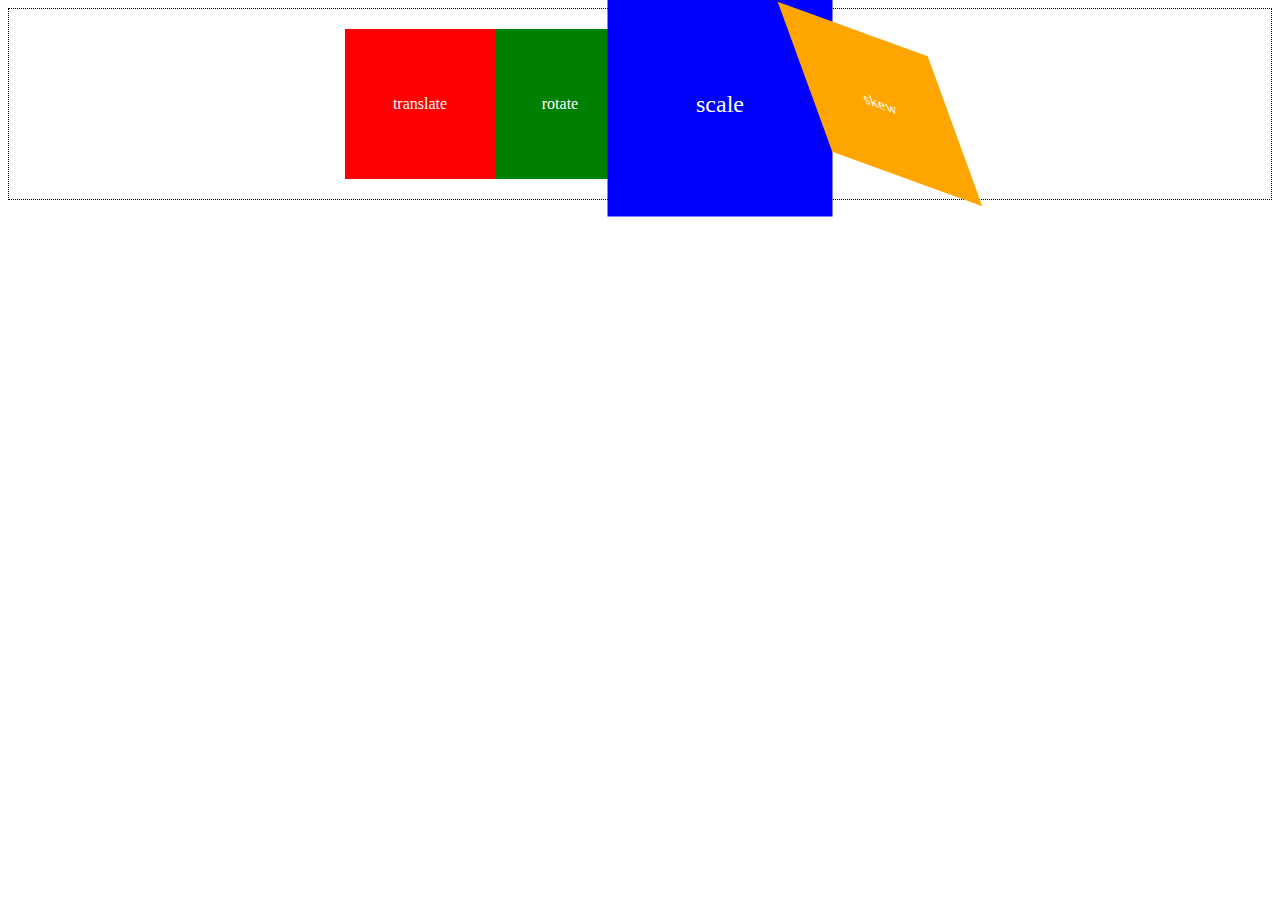
<file: test-transform-animation.html>
<!DOCTYPE html>
<html lang="en">

<head>
    <meta charset="UTF-8">
    <meta name="viewport" content="width=device-width, initial-scale=1.0">
    <title>Test-transform</title>
    <link rel="stylesheet" href="./css/test-transform-animation.css">
</head>

<body>
    <div class="parent">
        <div class="item red">translate</div>
        <div class="item green">rotate</div>
        <div class="item blue">scale</div>
        <div class="item orange">skew</div>
    </div>
</body>

</html>
</file>
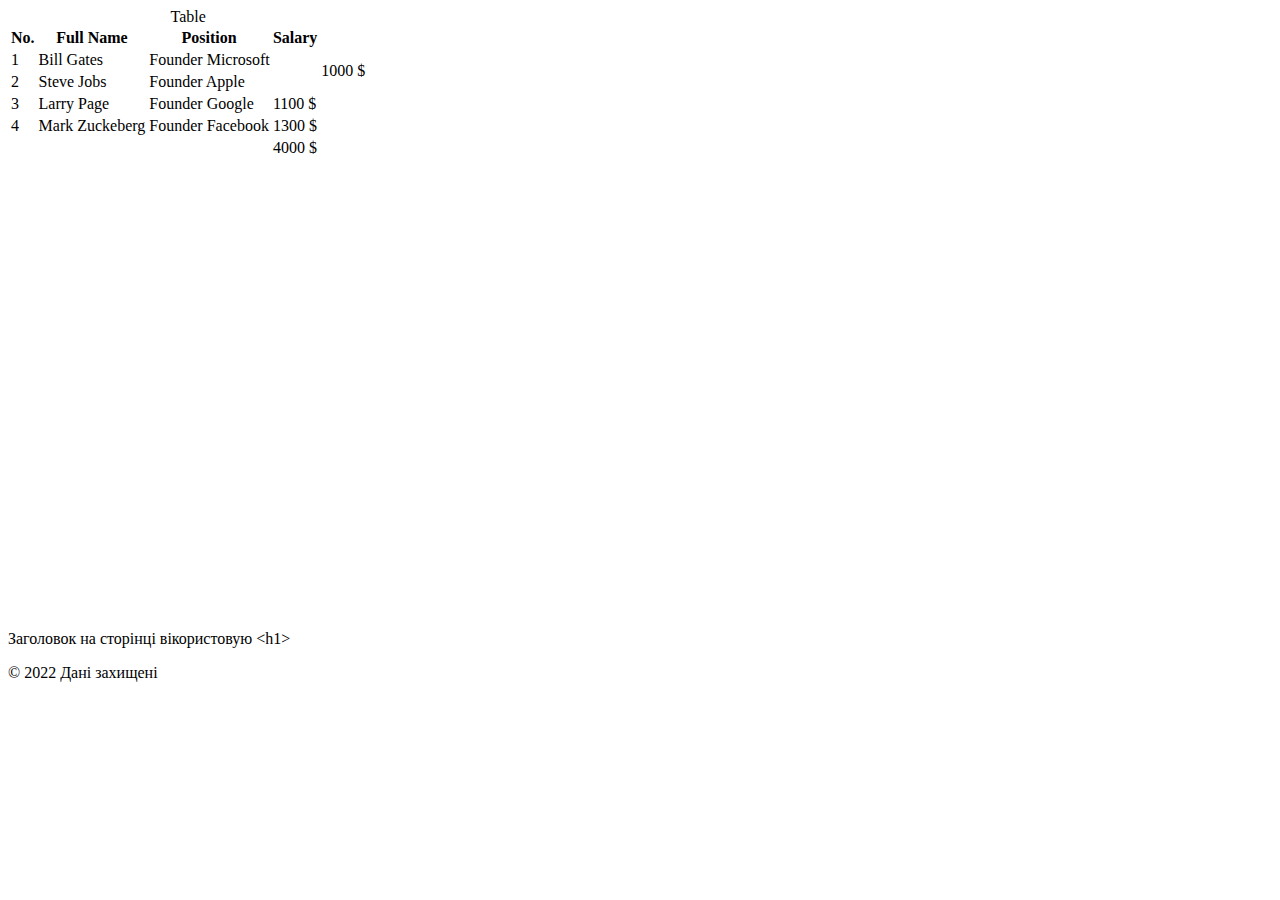
<file: test.html>
<!DOCTYPE html>
<html lang="en">

<head>
    <meta charset="UTF-8">
    <meta name="viewport" content="width=device-width, initial-scale=1.0">
    <title>Test HTML page</title>
</head>

<body>
    <table>
        <caption>Table</caption>
        <thead>
            <tr>
                <th>No.</th>
                <th>Full Name</th>
                <th>Position</th>
                <th>Salary</th>
            </tr>
        </thead>
        <tbody>
            <tr>
                <td>1</td>
                <td>Bill Gates</td>
                <!-- <td>Founder Microsoft</td> це було до colspan-->
                <td colspan="2">Founder Microsoft</td>
                <!-- <td>1000 $</td> це було до rowspan-->
                <td rowspan="2">1000 $</td>
            </tr>
            <tr>
                <td>2</td>
                <td>Steve Jobs</td>
                <td>Founder Apple</td>
                <!-- <td>1200 $</td> прибирається щоби працював rowspan-->
            </tr>
            <tr>
                <td>3</td>
                <td>Larry Page</td>
                <td>Founder Google</td>
                <td>1100 $</td>
            </tr>
            <tr>
                <td>4</td>
                <td>Mark Zuckeberg</td>
                <td>Founder Facebook</td>
                <td>1300 $</td>
            </tr>
        </tbody>
        <tfoot>
            <tr>
                <td></td>
                <td></td>
                <td></td>
                <td>4000 $</td>
            </tr>
        </tfoot>
    </table>
    <iframe
        src="https://www.google.com/maps/embed?pb=!1m18!1m12!1m3!1d2505003.33486934!2d2.6408605941266017!3d52.18355902723546!2m3!1f0!2f0!3f0!3m2!1i1024!2i768!4f13.1!3m3!1m2!1s0x47c609c3db87e4bb%3A0xb3a175ceffbd0a9f!2z0J3QuNC00LXRgNC70LDQvdC00Ys!5e0!3m2!1sru!2sde!4v1765410246922!5m2!1sru!2sde"
        width="600" height="450" style="border:0;" allowfullscreen="" loading="lazy"
        referrerpolicy="no-referrer-when-downgrade">
    </iframe>
    <iframe width="560" height="315" src="https://www.youtube.com/embed/_dVF0SXgs0w?si=IoCSMuCWqwBgfOe2"
        title="YouTube video player" frameborder="0"
        allow="accelerometer; autoplay; clipboard-write; encrypted-media; gyroscope; picture-in-picture; web-share"
        referrerpolicy="strict-origin-when-cross-origin" allowfullscreen>
    </iframe>
    <p>Заголовок на сторінці вікористовую &#60;h1&#62;</p>
    <p>&copy; 2022 Дані захищені</p>
</body>

</html>
</file>
<file: css/test.css>
* {
    box-sizing: border-box;
}
.flex-container {
    display: flex;
    justify-content: center;
}

.item{
    width: 100px;
    height: 100px;
    background-color: burlywood;
    padding: 10px;
    border: 6px solid darkred;
    margin: 10px;
}
</file>
<file: css/test-position.css>
* {
    box-sizing: border-box;
}

.container {
    padding: 30px;
    border: 1px dotted black;
}

.parent {
    position: relative;
    padding: 20px;
    border: 1px dotted black;
}

.item.red {
    position: relative;
    /* top: 40px;
    left: 50px; */
    width: 150px;
    height: 150px;
    background-color: red;
    color: white;
    overflow: auto;
}

.item.green {
    position: absolute;
    top: 0;
    left: 0;
    opacity: 0.5;
    width: 100px;
    height: 100px;
    background-color: green;
}

.item.blue {
    position: fixed;
    bottom: 20px;
    right: 20px;
    width: 50px;                                         
    height: 50px;
    background-color: blue;
}

.section-title {
    position: sticky;
    top: 5px;
    background-color: aqua;
    z-index: 4;
}

.z-index {
    position: relative;
    border: 1px dotted blueviolet;
}

.box.box-1 {
    position: relative;
    top: 20px;
    left: 30px;
    width: 150px;
    height: 150px;
    background-color: rosybrown;
    z-index:3;
}

.box.box-2 {
    position: absolute;
    opacity: 0.5;
    width: 100px;
    height: 100px;
    background-color: rgb(4, 79, 10);
    z-index: 2;
}

.box.box-3 {
    position: relative;
    width: 50px;
    height: 50px;
    background-color: rgb(160, 11, 120);
    z-index: 1;
}
</file>
<file: css/test-transform-animation.css>
* {
    box-sizing: border-box;
}

.parent {
    display: flex;
    align-items: center;
    justify-content: center;
    gap: 10px;
    padding: 20px;
    border: 1px dotted black;
}

.item {
    display: flex;
    align-items: center;
    justify-content: center;
    color: white;
}

.item.red {
    width: 150px;
    height: 150px;
    background-color: red;
    /* transform: translate(-10px, 50px); */
    /* transform: translateY(-20px); */
    transform: translateX(20px);
    /* transition-property: background-color;  свойство, к которому применяется анимация
    transition-duration: 2s; длительность анимации
    transition: background-color 2s; сокращенная запись для свойства и длительности анимации 
    transition: background-color 2s, color 2s;  анимация для двух свойств */
    transition: all 2s; /* анимация для всех свойств  так делать не рекомендують*/
    transition-timing-function: linear; /* функция времени анимации */
    transition-delay: 1s; /* задержка перед началом анимации */
}

.item.red:hover {
    background-color: pink;  /* при наведении меняем цвет красного квадрата на розовый */ 
    color: black; /* при наведении меняем цвет текста на черный */
}

.item.green {
    width: 150px;
    height: 150px;
    background-color: green; 
    /* transform: rotate(90deg); // это поворот на 90 градусов по часовой стрелке */
    /* transform: rotate(-45deg); // это поворот на 45 градусов против час */
    /* transform: rotate(1turn);  // это поворот на 360 градусов по часовой стрелке */
    /* transform: rotate(0.5turn);   это поворот на 180 градусов по часовой стрелке */
    /* animation-name: spin;  имя анимации 
    animation-duration: 4s;  длительность анимации 
    animation-delay: 5s;  задержка перед началом анимации 
    animation-iteration-count: 5s;  количество повторений анимации */
    /* animation-iteration-count: infinite;  бесконечное повторение анимации */
    animation: spin 4s 2s infinite; /* сокращенная запись для имени, длительности, задержки и количества повторений анимации */
} 

@keyframes spin {
    /* не забываем за имя фрейму */
    /* from {
        transform: rotate(0); // начальное состояние анимации - поворот на 0 градусов 
    }

    to {
        transform: rotate(360deg); // конечное состояние анимации - поворот на 360 градусов 
    } */
    
    0% {
        transform: rotate(0); /* начальное состояние анимации - поворот на 0 градусов */
        background-color: green; /* начальный цвет - зеленый */
    }

    50% {
        transform: rotate(180deg); /* середина анимации - поворот на 180 градусов */
        background-color: lime; /* изменение цвета на ярко-зеленый */
    }

    100% {
        transform: rotate(360deg); /* конечное состояние анимации - поворот на 360 градусов */
        background-color: green; /* возвращение к начальному цвету - зеленый */
    }

}

.item.blue {
    width: 150px;
    height: 150px;
    background-color: blue;
    transform: scale(1.5); /* увеличение размера в 1.5 раза по обеим осям */
    /* transform: scaleX(2); // увеличение размера в 2 раза по оси X */
    /* transform: scaleY(0.5); // уменьшение размера в 2 раза по оси Y */
}

.item.orange {
    width: 150px;
    height: 150px;
    background-color: orange;
    /* z-index: 1; // поднимаем оранжевый квадрат выше остальных элементов */
    transform: skew(20deg, 20deg); /* наклон по оси X на 20 градусов и по оси Y на 20 градусов */
}
</file>
